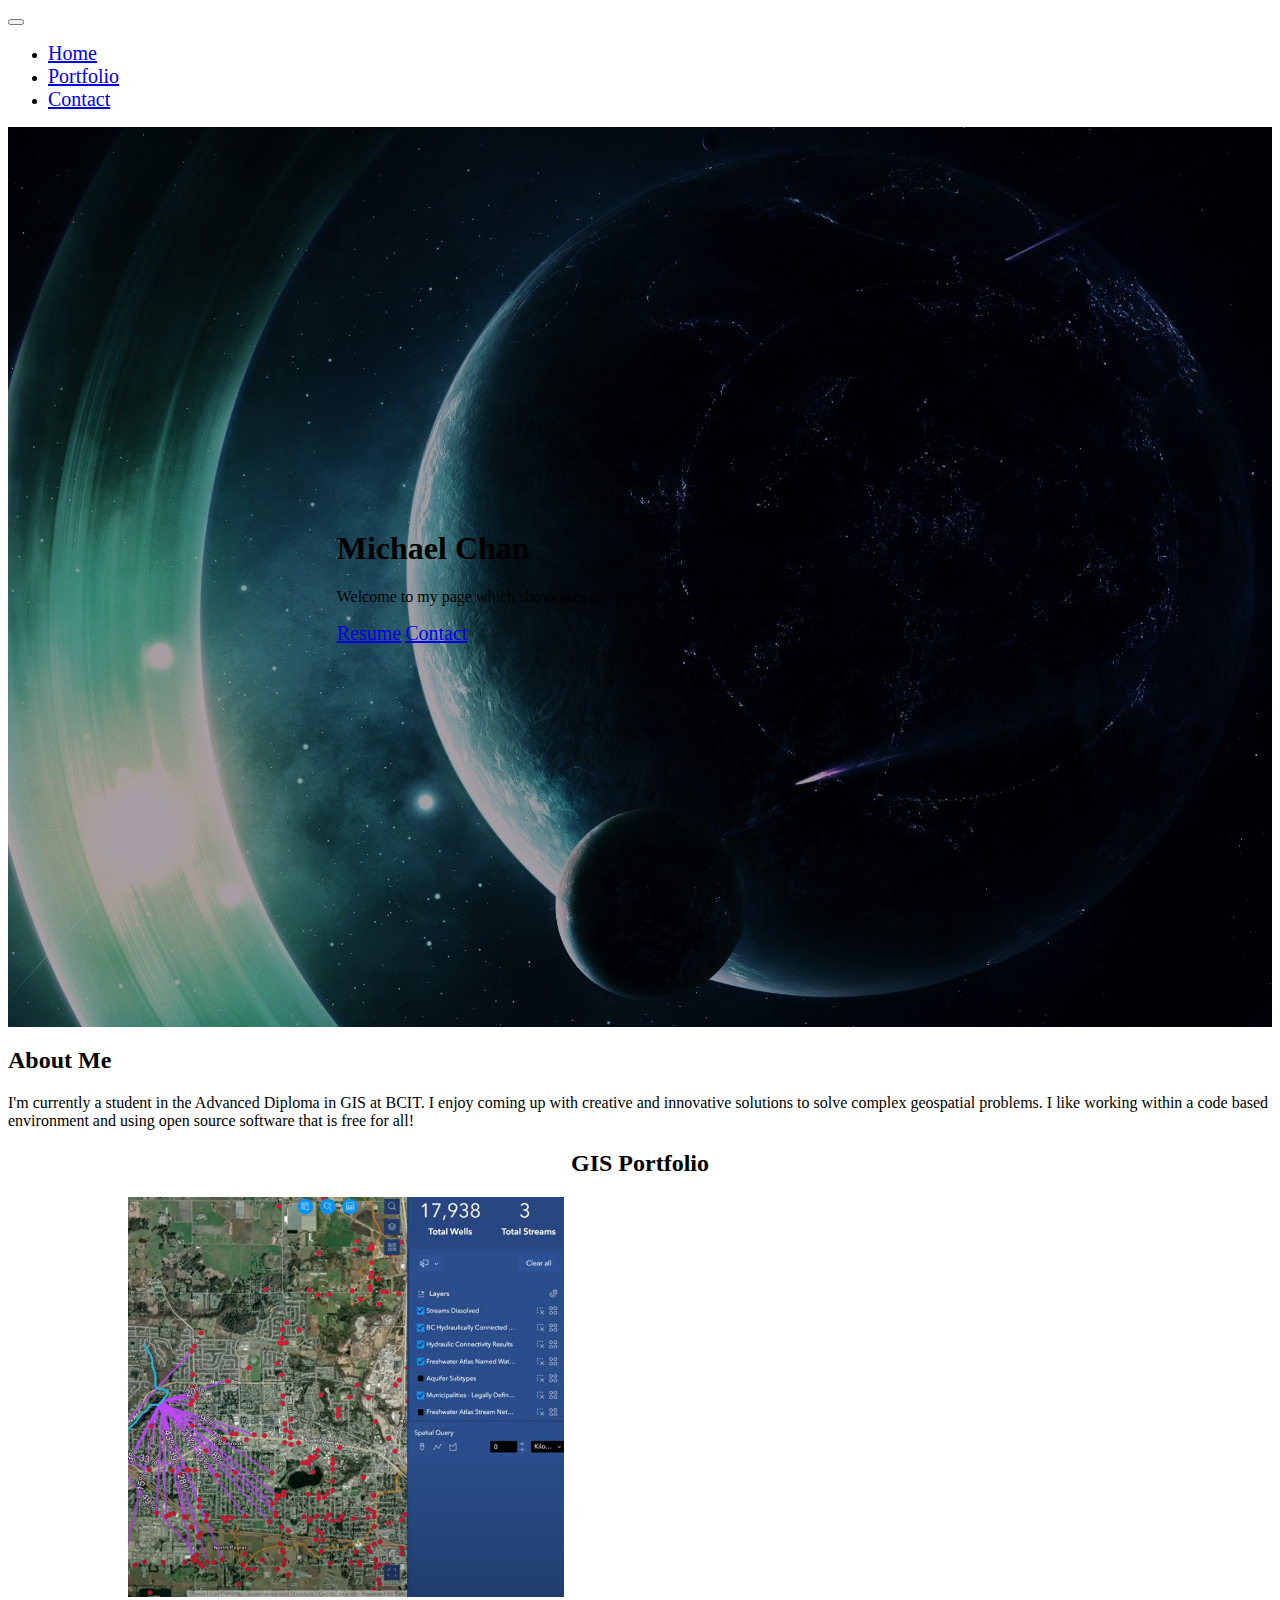
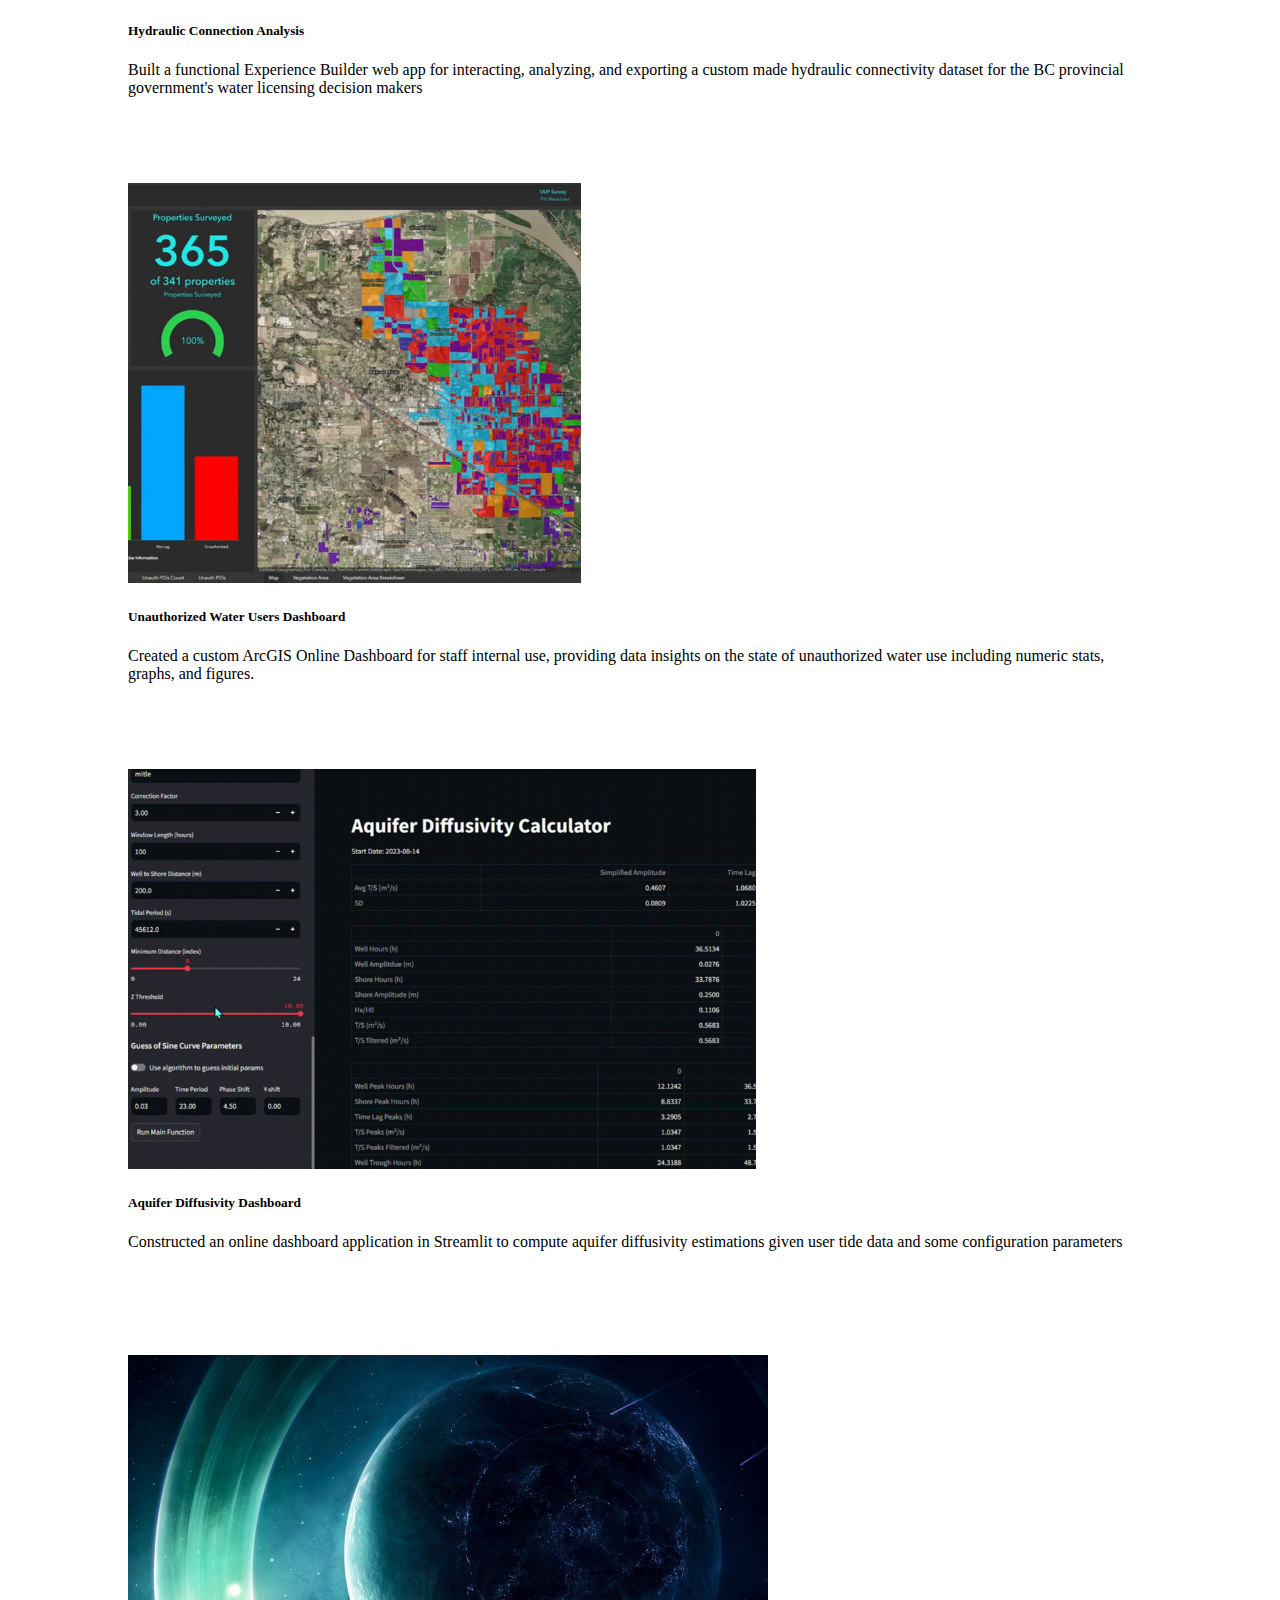
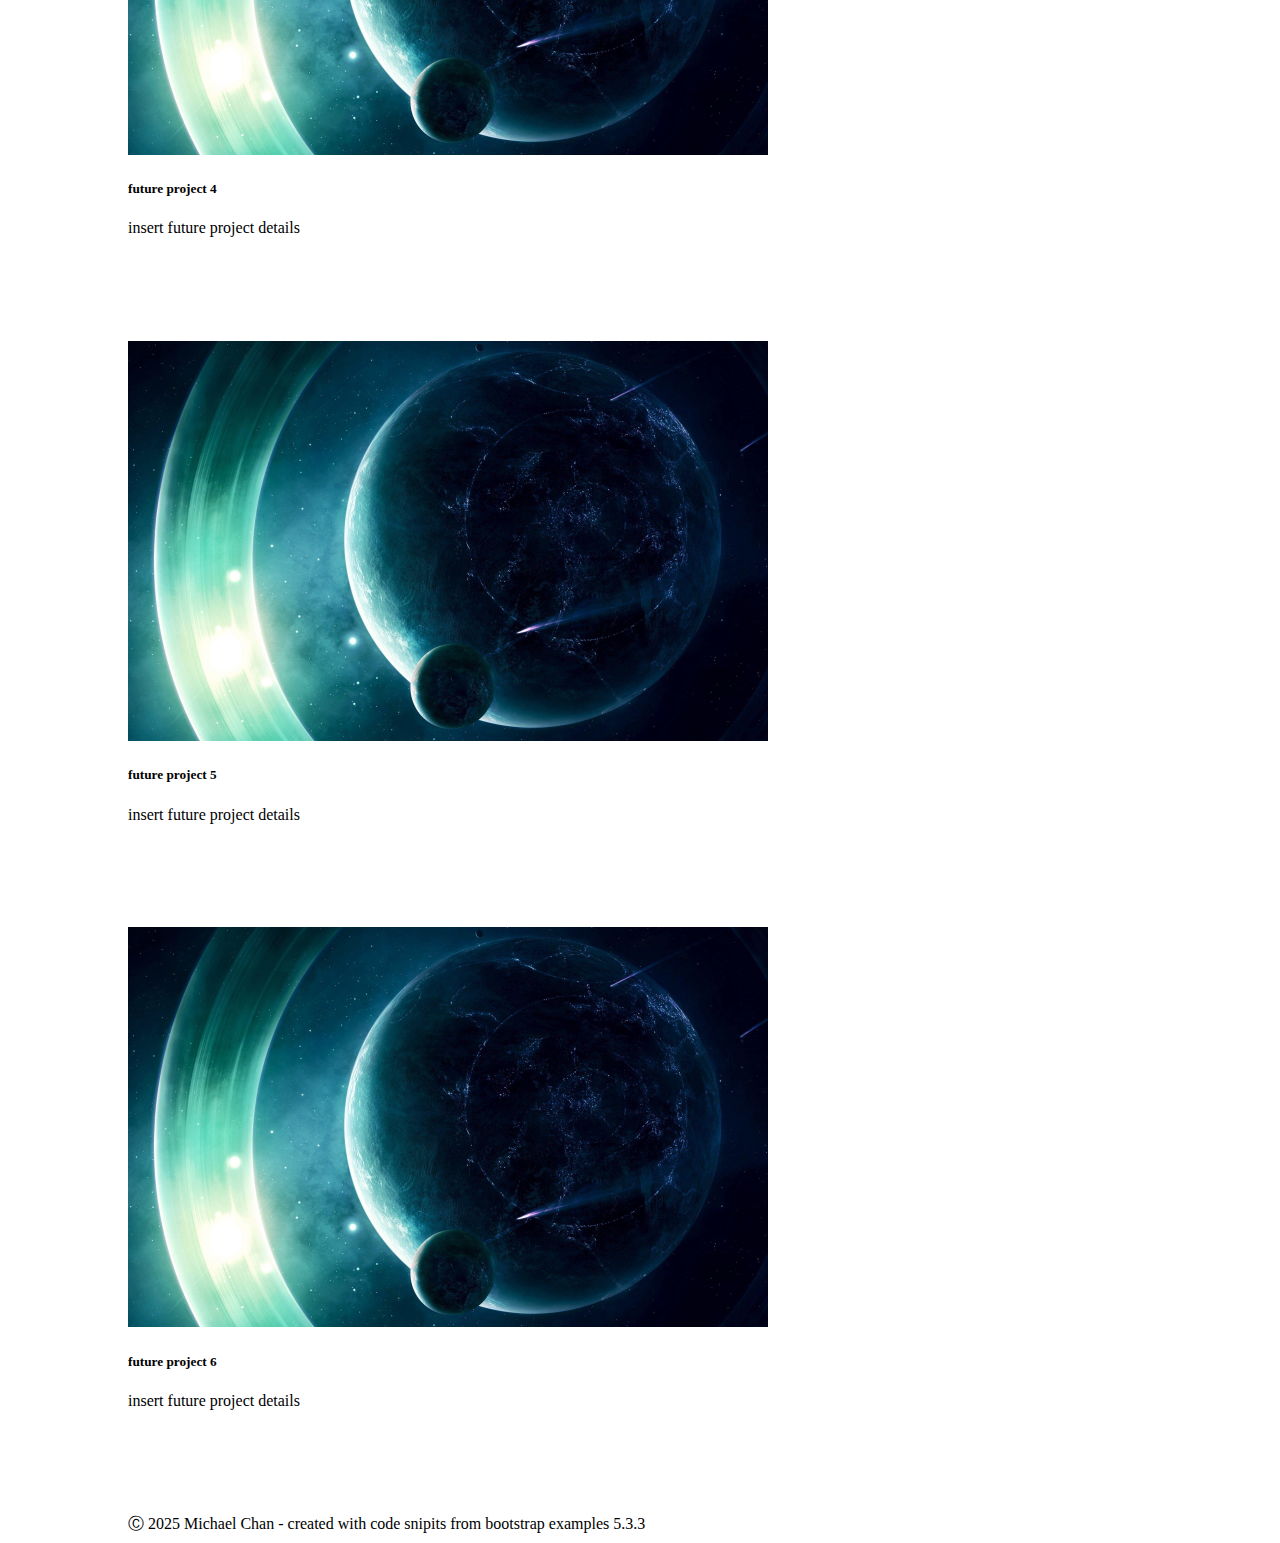
<file: index.html>
<!doctype html>
<html lang="en">
  <head>
    <!-- Bootstrap Getting Started add bootstrap to page -->
    <meta charset="utf-8">
    <meta name="viewport" content="width=device-width, initial-scale=1">
    <title>Michael Chan</title>
    <!-- Bootstrap Getting Started add bootstrap styles to page -->
    <link href="https://cdn.jsdelivr.net/npm/bootstrap@5.2.3/dist/css/bootstrap.min.css" rel="stylesheet" integrity="sha384-rbsA2VBKQhggwzxH7pPCaAqO46MgnOM80zW1RWuH61DGLwZJEdK2Kadq2F9CUG65" crossorigin="anonymous">
    <link rel="stylesheet" href="indexstyle.css">
  </head>

  
  <!-- navbar -->
  <nav class="navbar navbar-expand-md navbar-dark bg-dark" aria-label="Fourth navbar example">  <!-- expanded nav bar, dark background -->
    <div class="container-fluid"> <!-- create full width container -->
      <button class="navbar-toggler" type="button" data-bs-toggle="collapse" data-bs-target="#navbarsExample04" aria-controls="navbarsExample04" aria-expanded="false" aria-label="Toggle navigation">
      <span class="navbar-toggler-icon"></span>
      </button>

      <div class="collapse navbar-collapse justify-content-center" id="navbarsExample04">
        <ul class="navbar-nav mb-2 mb-md-0">
          <li class="nav-item pain"><a class="nav-link active" aria-current="page" href="index.html#home">Home</a></li>
          <li class="nav-item"><a class="nav-link" href="index.html#portfolio">Portfolio</a></li>
          <li class="nav-item"><a class="nav-link" href="contact.html">Contact</a></li>
        </ul>
      </div>
    </div>
  </nav>

  <!-- hero header -->
  <header class="header">
    <div class="text-secondary px-4 py-5 text-center header_main">  <!-- text color font, horiz padding, vert padding, centers text,  -->
      <div class="py-5">
        <h1 class="display-1 fw-bold text-white">Michael Chan</h1>  <!-- specify text size, bold, white text -->
        <div class="col-lg-6 mx-auto fw-bold text-white">
          <p class="fs-5 mb-4"> Welcome to my page which showcases my previous professional GIS projects and experiences</p>
          <div class="d-grid gap-2 d-sm-flex justify-content-sm-center">
            <a class="nav-link btn btn-outline-info btn-lg px-4 py-2 me-sm-3" href="resume.html">Resume</a>
            <a class="nav-link btn btn-outline-light btn-lg px-4 py-2" href="contact.html">Contact</a>
          </div>
        </div>
      </div>
    </div>
  </header>
  
  <main class="bg-dark">
    <section>
      <div class=" text-secondary px-4 py-4 text-center">
        <div class="row py-5">
          <!-- About me text -->
          <h2 class="display-3 fw-bold text-white mb-4">About Me</h2>
          <div class="col-lg-6 mx-auto fw-bold text-white">
            <p class="fs-5"> 
              I'm currently a student in the Advanced Diploma in GIS at BCIT. I enjoy coming up with creative and innovative solutions to solve complex geospatial problems. I like working 
              within a code based environment and using open source software that is free for all! 
            </p>
          </div>      
        </div>
      </div>
    </section>

    <!-- Portfolio cards -->
    <section class="container my-5">
      <h2 class="text-white mb-4 portfolio-header" id="portfolio">GIS Portfolio</h2>
      <div class="row" >
        <!-- Card 1 -->
        <div class="col-md-4">
          <div class="card">
            <img src="img/hydraulic_connection.png" class="card-img-top" alt="card_1">
            <div class="card-body">
              <h5 class="card-title">Hydraulic Connection Analysis</h5>
              <p class="card-text">Built a functional Experience Builder web app for interacting, analyzing, and exporting a custom made hydraulic connectivity dataset for the BC provincial government's water licensing decision makers</p>
            </div>
          </div>
        </div>
      
        <!-- Card 2 -->
        <div class="col-md-4">
          <div class="card">
            <img src="img/uup.png" class="card-img-top" alt="card 2">
            <div class="card-body">
              <h5 class="card-title">Unauthorized Water Users Dashboard</h5>
              <p class="card-text">Created a custom ArcGIS Online Dashboard for staff internal use, providing data insights on the state of unauthorized water use including numeric stats, graphs, and figures.</p>
            </div>
          </div>
        </div>
    
        <!-- Card 3 -->
        <div class="col-md-4">
          <div class="card">
            <img src="img/aquifer.png" class="card-img-top" alt="card 3">
            <div class="card-body">
              <h5 class="card-title">Aquifer Diffusivity Dashboard</h5>
              <p class="card-text">Constructed an online dashboard application in Streamlit to compute aquifer diffusivity estimations given user tide data and some configuration parameters</p>
            </div>
          </div>
        </div>
      </div>
    
      <!-- Card 4 -->
      <div class="row mt-4">
        <div class="col-md-4">
          <div class="card">
            <img src="img/img.jpg" class="card-img-top" alt="card 4">
            <div class="card-body">
              <h5 class="card-title">future project 4</h5>
              <p class="card-text">insert future project details</p>
            </div>
          </div>
        </div>
    
        <!-- Card 5 -->
        <div class="col-md-4">
          <div class="card">
            <img src="img/img.jpg" class="card-img-top" alt="card 5">
            <div class="card-body">
              <h5 class="card-title">future project 5</h5>
              <p class="card-text">insert future project details</p>
            </div>
          </div>
        </div>
    
        <!-- Card 6 -->
        <div class="col-md-4">
          <div class="card">
            <img src="img/img.jpg" class="card-img-top" alt="card 6">
            <div class="card-body">
              <h5 class="card-title">future project 6</h5>
              <p class="card-text">insert future project details</p>
            </div>
          </div>
        </div>
      </div>
    </section>

    <!-- Footer -->
    <footer class="footer mt-auto py-2 bg-body-tertiary bg-light">  <!-- place footer at bottom of pg, yaxis padding, set background color  -->
      <div class="container">
        <span class="text-body-secondary">
          &#x24B8;  2025 Michael Chan -  created with code snipits from bootstrap examples 5.3.3
        </span>
      </div>
    </footer>

    <script src="https://cdn.jsdelivr.net/npm/bootstrap@5.2.3/dist/js/bootstrap.bundle.min.js" integrity="sha384-kenU1KFdBIe4zVF0s0G1M5b4hcpxyD9F7jL+jjXkk+Q2h455rYXK/7HAuoJl+0I4" crossorigin="anonymous"></script>
  </main>
</html>
</file>
<file: indexstyle.css>
.header {
    background-image: url('img/img2.jpg');
    background-size: cover;
    background-position: center;
    position: relative;
    height: 100vh; /* make height 100% of veiw port  */
    display: flex; 
    flex-direction: column; /* stack vertically */ 
    align-items: center; /* Center vertically  */
    justify-content: center; /* Center horizontally  */
}

.nav-link {
 font-size: 1.25rem; 
}

.container {
    max-width: 80vw; 
    margin: 0 auto; /* center */
}

.portfolio-header {
    text-align: center;
}

.card-img-top {
    height: 400px; 
    object-fit: cover; /* force image to fit to img cover */
}

.card-body {
    min-height: 160px;
}
</file>
